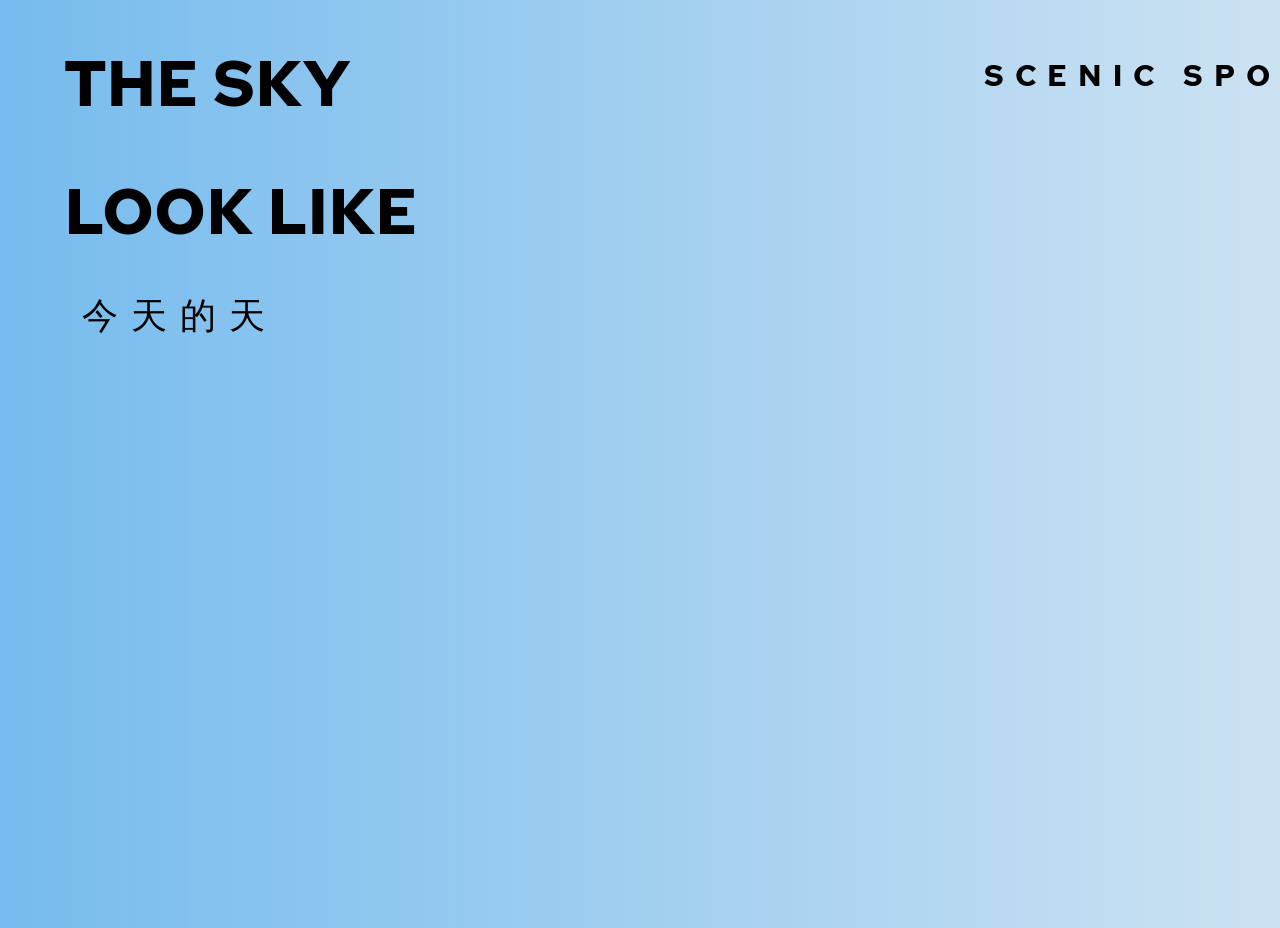
<file: index.html>
<!DOCTYPE html>
 <html lang="en">
 	<head>
 		<meta charset="UTF-8">
 		<meta http-equiv="X-UA-Compatible" content="IE=edge">
 		<meta name="viewport" content="width=device-width, initial-scale=1.0">
 		<title>The Sky Look like</title>
 		<link rel="shortcut icon" type="image/png" href="./book.jpg" />
 		<script src="https://moment.github.io/luxon/global/luxon.min.js"></script>
 		<link href="style.css" rel="stylesheet" type="text/css">
 		<script src="script2.js" defer></script>
 		<script src="https://ajax.googleapis.com/ajax/libs/jquery/3.6.0/jquery.min.js" type="text/javascript" charset="utf-8"></script>
 	</head>
 	<body class="bo">
 		<p><a class="t1">THE SKY<a><a class="t2">SCENIC SPOT:</a></p>
 		<p><a class="t1"><br>LOOK LIKE</a></p>
 		<p>
 		<h2><a class="sky">今天的天</a></h2>
 		</p>
 		<!-- <button id="button">click me</button> -->
 		<div id="tt">
 			<section class="time">
 				<div class="newyork item" data-timezone="America/New_York">
 					<output class="t5">00:00:00</output>
                     <a class="t2"><br>SOHO</a>
 					<h2 class="t9">New York</h2>
                      <!-- This is for mobile -->
                     <h2 class="n1">N<br>e<br>w<br> <br>Y<br>o<br>r<br>k</h2>
 				</div>
 				<div class="shanghai item" data-timezone="Asia/Shanghai">
 					<output class="t5">00:00:00</output>
                     <a class="t2"><br>WUKANG RD</a>
 					<h2 class="t3">Shanghai</h2>
                     <!-- This is for mobile -->
                     <h2 class="n2">S<br>h<br>a<br>n<br>g<br>h<br>a<br>i</h2>
 				</div>
 				<div class="tokyo item" data-timezone="Europe/London">
 					<output class="t5">00:00:00</output>
                     <a class="t2"><br>OLD TRAFFORD</a>
 					<h2 class="t7">Manchester</h2>
                      <!-- This is for mobile -->
                     <h2 class="n3">M<br>a<br>n<br>c<br>h<br>e<br>s<br>t<br>e<br>r</h2>
 				</div>
 				<div class="vancouver item" data-timezone="Canada/Pacific">
 					<output class="t5">00:00:00</output>
                     <a class="t2"><br>STANLEY PARK</a>
 					<h2 class="t3">Vancouver</h2>
                      <!-- This is for mobile -->
                     <h2 class="n4">V<br>a<br>n<br>c<br>o<br>u<br>v<br>e<br>r</h2>
 				</div>
 			</section>
 		</div>
 	</body>
 </html>
</file>
<file: style.css>
/* @import url("https://fonts.googleapis.com/css2?family=Rammetto+One&display=swap");
@import url("https://fonts.googleapis.com/css2?family=Noto+Serif+SC:wght@700&display=swap"); */
@font-face {
  font-family: "Red Hat";
  src: url("./Red\ Hat\ Text.ttf") format("truetype");
}

.n1,
.n2,
.n3,
.n4{
  display: none;
}

body {
  width: 100vw;
  height: 100vh;
  background: linear-gradient(90deg, #77bcee 1.56%, rgba(255, 255, 255, 0) 100%),
    #cce2f2;
}
section {
  font-size: 44px;
  font-weight: 500;
  line-height: 1.5;
}

section.time.div {
  padding: 0% 24px 36px 24px 36px;
  display: flex;
  justify-content: space-between;
}

section.times h2 :before {
  content: "";
  display: inline-block;
  width: 0.8em;
  height: 0.8em;
  border-radius: 50%;
  margin: 0 0.5em 0 0;
  vertical-align: -0.05em;
  transition: background-color 0.5s;
}

.newyork {
  position: absolute;

  top: 50vw;
  text-align: center;
  margin-bottom: 20px;
}

.shanghai,
.vancouver,
.tokyo,
.item {
  display: none;
  position: fixed;
  left: 200px;
  top: 35vw;
  align-items: center;
}
.t1 {
  position: fixed;
  width: 422px;
  height: 218px;

  left: 5%;
  font-family: "Red Hat";
  font-style: normal;
  font-weight: normal;
  font-size: 64px;
  line-height: 128px;
}
.t2 {
  position: fixed;
  width: 434px;
  height: 150px;
  left: 70%;
  top: 5%;

  font-family: "Red Hat";
  /* font-style: normal;*/
  font-weight: 200px; 
  font-size: 30px;
  line-height: 200%;
  text-align: right;
  letter-spacing: 0.365em;
}
.t3,
.t9 {
  position: static;
  top: 30px;
 
  font-family: "Red Hat";
  font-style: normal;
  font-weight: 120px;
  font-size: 120px;
  line-height: 6px;
  letter-spacing: 0.595em;
  text-align: center;
  margin-left: 76px;
}
.t7{
  position: static;
  top: 30px;

  font-family: "Red Hat";
  font-style: normal;
  font-weight: 120px;
  font-size: 120px;
  line-height: 6px;
  letter-spacing: 0.595em;
  text-align: center;
  margin-left: -20px;
}
.t4 {
  position: static;
  top: 190%;

  font-family: "Red Hat";
  font-style: normal;
  font-weight: normal;
  font-size: 96px;
  line-height: 162px;
  letter-spacing: 0.595em;
}
.sky {
  position: fixed;
  width: 342px;
  height: 62px;
  left: 82px;
  top: 286px;

  font-family: "Noto Serif SC", serif;
  font-style: normal;
  font-weight: normal;
  font-size: 36px;
  line-height: 61px;
  letter-spacing: 0.365em;
}
.t5 {
  position: fixed;
  margin-top: 30px;

  font-family: "Red Hat";
  font-size: 64px;
  line-height: 448px;
  text-align: center;
}

.t6 {
  position: fixed;
  width: 434px;
  height: 150px;
  /* right: 45%; */
  margin-left: 890px;
  margin-top: -600px;

  font-family: "Red Hat";
  font-style: normal;
  font-weight: normal;
  font-size: 30px;
  line-height: 60px;
  /* or 200% */

  text-align: right;
  letter-spacing: 0.365em;
}

.bo[data-timeofday="night"] {
  color: #fff;
  max-height: 800px;
}

@media only screen and (max-width: 640px) {
  .t3{
    position: absolute;
    width:165px;
    height: 337px;
    margin-top: -580px;
    margin-left: -50px;
    
    font-family: "Red Hat";
    font-style: normal;
    font-weight: normal;
    font-size: 32px;
    line-height: 41px;
    text-align: center;
    letter-spacing: 0.575em;
  }

  .t9{
    position: absolute;
    width:765px;
    height: 337px;
    margin-top: -580px;
    margin-left: -280px;
    
    font-family: "Red Hat";
    font-style: normal;
    font-weight: normal;
    font-size: 32px;
    line-height: 41px;
    text-align: center;
    letter-spacing: 0.575em;
  }

  .t7{
    position: absolute;
    width: 65px;
    height: 337px;
    margin-top: -580px;
    margin-left: -70px;
    
    font-family: "Red Hat";
    font-style: normal;
    font-weight: normal;
    font-size: 32px;
    line-height: 41px;
    text-align: center;
    letter-spacing: 0.575em;
  }

  .t1{
    position: absolute;
width: 402px;
height: 218px;
left: 55px;
top: 658px;

font-family: "Red Hat";
font-style: normal;
font-weight: normal;
font-size: 32px;
line-height: 54px;
  }
  .sky{
    position: absolute;
width: 342px;
height: 62px;
left: 55px;
top: 780px;

font-family: "Red Hat";
font-style: normal;
font-weight: normal;
font-size: 24px;
line-height: 41px;
letter-spacing: 0.365em;
  }

  .t5{
    position: flex;
width: 237px;
height: 39px;
left: -357px;
top: 110px;

font-family: "Red Hat";
font-style: normal;
font-weight: normal;
font-size: 30px;
line-height: 30px;
text-align: center;
  }

  .t2{
    position: flex;
left: 106px;
top: 827px;

font-family: "Red Hat";
font-style: normal;
font-weight: normal;
font-size: 32px;
line-height: 50px;
/* or 268% */
text-align: right;
letter-spacing: 0.05em;
  }
}
</file>
